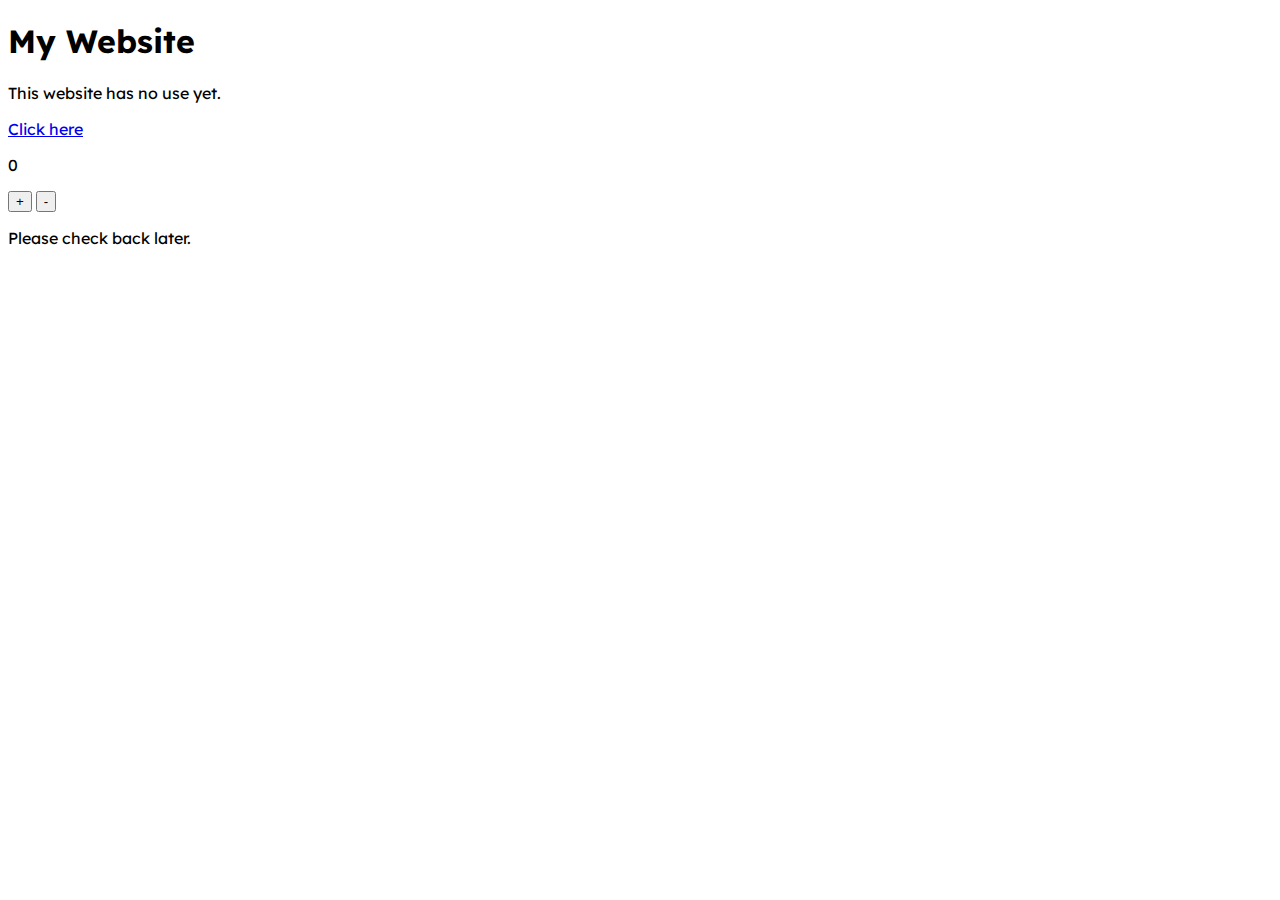
<file: index.html>
<!DOCTYPE html>
<html lang="en">
<head>
  <meta charset="UTF-8" />
  <title>Hello, world!</title>
  <meta name="viewport" content="width=device-width,initial-scale=1" />
  <meta name="description" content="" />
  <link rel="icon" href="favicon.png">
    <link rel="stylesheet" href="main.css">
    <script>
        var counter = 0;
        function increment() {
            counter++;
            document.getElementById('c-display').innerHTML = counter;
        }
        
        function decrement() {
            counter--;
            document.getElementById('c-display').innerHTML = counter;
        }
    </script>
</head>
<body>
    <h1>My Website</h1>
    <p>
        This website has no use yet.
    </p>
    
    <a href="language/index.html">Click here</a>
    
    <p id='c-display'>0</p>
    <button id='c-incr' onclick="increment();">+</button>
    <button id='c-decr' onClick="decrement();">-</button>
    <p>
        Please check back later.
    </p>
</body>
</html>
</file>
<file: main.css>
@import url('https://fonts.googleapis.com/css2?family=Lexend&display=swap');

h1, p, a {
    font-family: 'Lexend', sans-serif;
}

.frog {
    display:block;
    margin-left: auto;
    margin-top: auto;
    width=50%;
}
</file>
